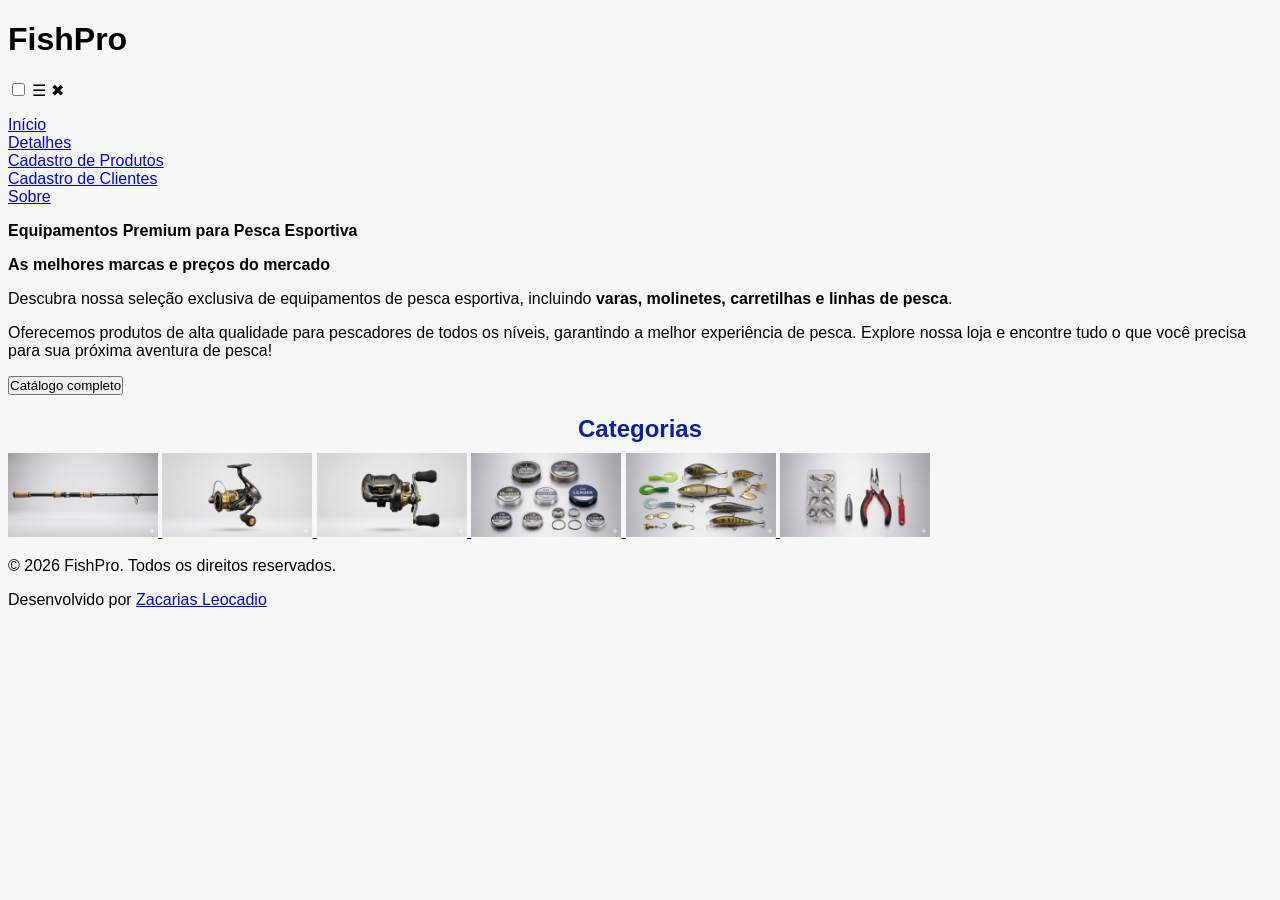
<file: index.html>
<!DOCTYPE html>
<html lang="pt-br">
<head>
    
    <meta charset="UTF-8">
    <meta name="viewport" content="width=device-width, initial-scale=1.0">
    <meta name="description" content="Loja de materiais para pesca esportiva.">
    <meta name="author" content="Zacarias Leocadio">
    <meta name="keywords" content="Pesca esportiva, vara, molinete, carretilha, linha de pesca, monofilamento, multifilamento">
    <title>FishPro - Início</title>
    <link rel="stylesheet" href="style.css">
    
</head>
<body>
    <header>
    <h1>FishPro</h1>

    <input type="checkbox" id="menu-toggle">

    <label for="menu-toggle" class="abrir-menu">
        <span>☰</span>
    </label>

    <label for="menu-toggle" class="fechar-menu">
        <span>✖</span>
    </label>

    <nav>
        <ul>
            <li><a href="index.html">Início</a></li>
            <li><a href="detalhes.html">Detalhes</a></li>
            <li><a href="admin/cadastro_produtos.html">Cadastro de Produtos</a></li>
            <li><a href="admin/cadastro_clientes.html">Cadastro de Clientes</a></li>
            <li><a href="sobre.html">Sobre</a></li>
        </ul>
    </nav>
</header>


    <main>
        <section class="banner-inicio">
            <p><strong>Equipamentos Premium para Pesca Esportiva</strong></p>
            <p><strong>As melhores marcas e preços do mercado</strong></p>
            <p>Descubra nossa seleção exclusiva de equipamentos de pesca esportiva, incluindo 
               <strong>varas, molinetes, carretilhas e linhas de pesca</strong>.
            </p>
            <p>Oferecemos produtos de alta qualidade para pescadores de todos os níveis, garantindo a melhor experiência de pesca. 
               Explore nossa loja e encontre tudo o que você precisa para sua próxima aventura de pesca!
            </p>
            <a href="detalhes.html">
                <button>Catálogo completo</button>
            </a>
            
        
        </section>
        <section class="imagens-inicio">
            <h2>Categorias</h2>
            
            <a href="detalhes.html#categoria-varas">
                <img src="./assets/banner-vara.png" alt="Varas de Pesca" width="150">
            </a>
            
            <a href="#categoria-molinetes">
                <img src="./assets/banner-molinete.png" alt="Molinetes" width="150">
            </a>
            
            <a href="#categoria-carretilhas">
                <img src="./assets/banner-carretilha.png" alt="Carretilhas" width="150">
            </a>
            
            <a href="#categoria-linhas">
                <img src="./assets/banner-linhas.png" alt="Linhas de Pesca" width="150">
            </a>
            
            <a href="#categoria-iscas">
                <img src="./assets/banner-iscas.png" alt="Iscas Artificiais" width="150">
            </a>
            
            <a href="#categoria-acessorios">
                <img src="./assets/banner-acessorios.png" alt="Acessórios de Pesca" width="150">
            </a>
        </section>

    </main>
    <footer>
        <p>&copy; 2026 FishPro. Todos os direitos reservados.</p>
        <p>Desenvolvido por <a href="autor.html">Zacarias Leocadio</a></p>
    </footer>  
</body>
</html>
</file>
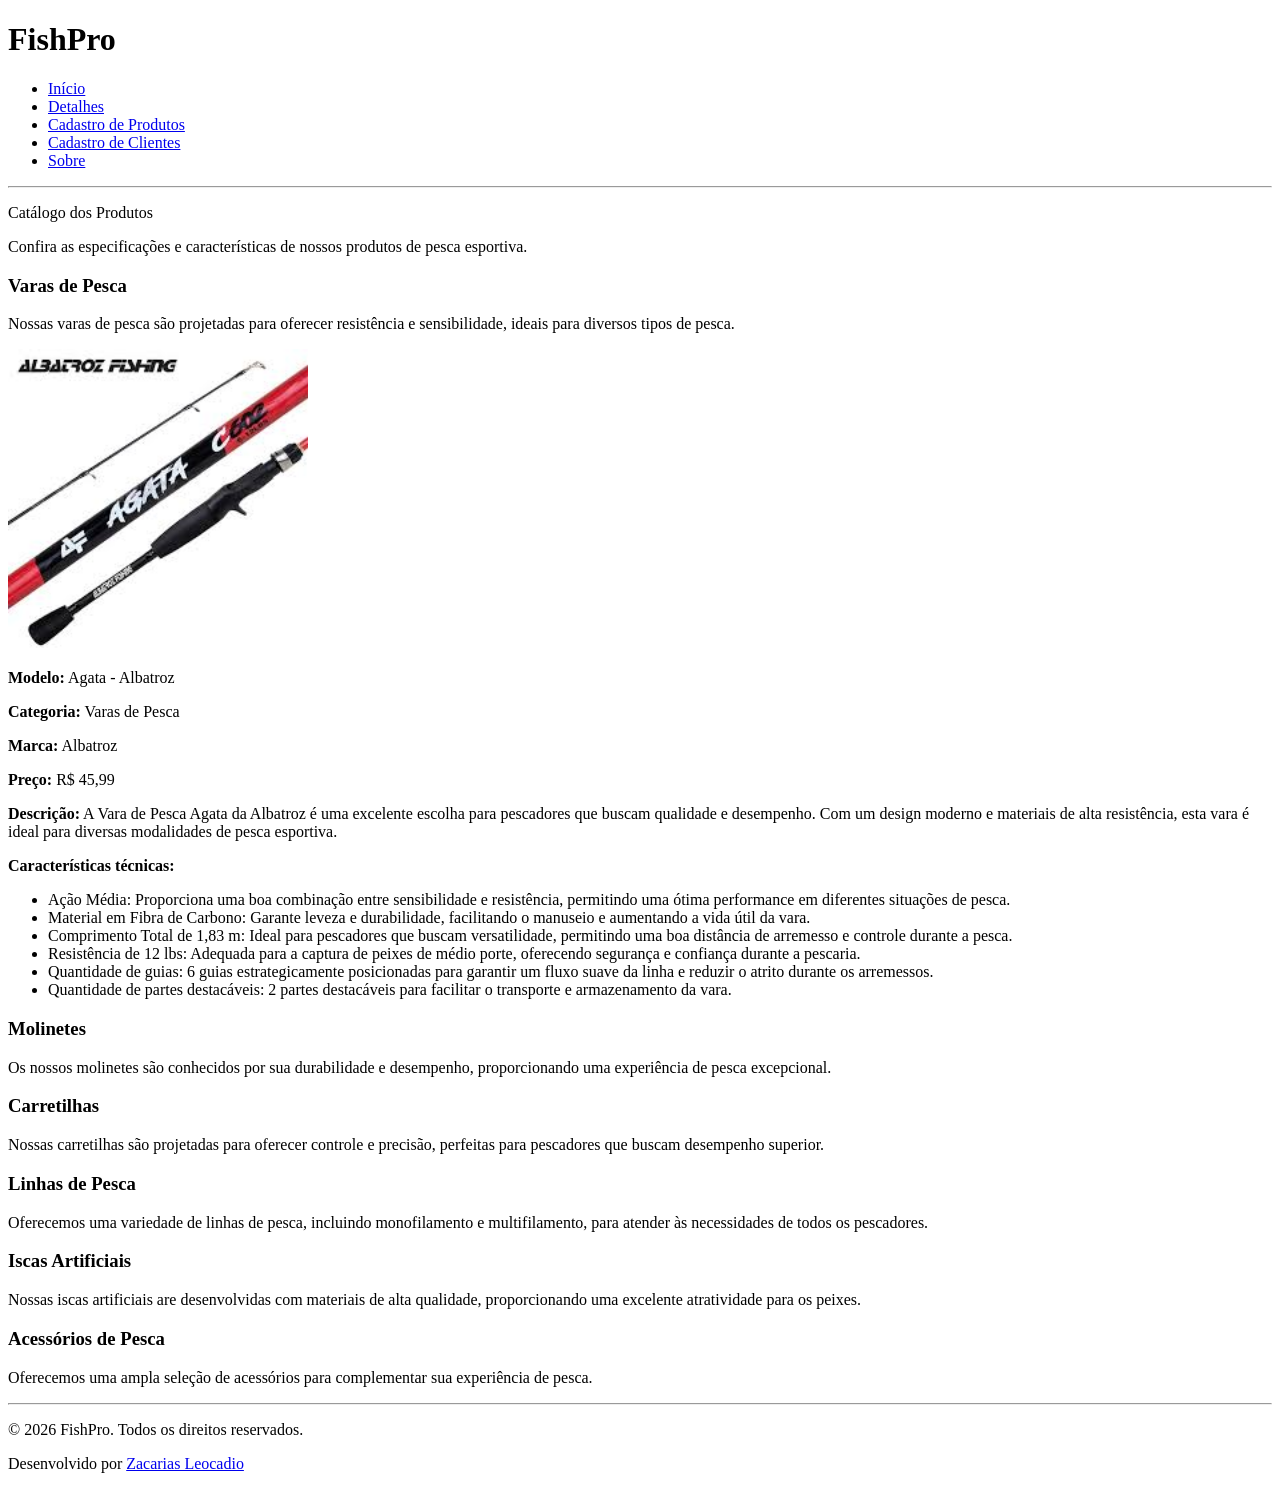
<file: detalhes.html>
<!DOCTYPE html>
<html lang="pt-br">
<head>
    <meta charset="UTF-8">
    <meta name="viewport" content="width=device-width, initial-scale=1.0">
    <meta name="description" content="Loja de materiais para pesca esportiva.">
    <meta name="author" content="Zacarias Leocadio">
    <meta name="keywords" content="Pesca esportiva, vara, molinete, carretilha, linha de pesca, monofilamento, multifilamento">
    <title>FishPro - Detalhes</title>
</head>
<body>
    <header>
        <h1>FishPro</h1>
        <nav>
            <ul>
                <li><a href="index.html">Início</a></li>
                <li><a href="detalhes.html">Detalhes</a></li>
                <li><a href="admin/cadastro_produtos.html">Cadastro de Produtos</a></li>
                <li><a href="admin/cadastro_clientes.html">Cadastro de Clientes</a></li>
                <li><a href="sobre.html">Sobre</a></li>
            </ul>
        </nav>
    </header>
    <hr>
    <main>
        <header>
            <p>Catálogo dos Produtos</p>
            <p>Confira as especificações e características de nossos produtos de pesca esportiva.</p>
        </header>

        <section id="categoria-varas" class="categoria-pesca">
            <h3>Varas de Pesca</h3>
            <p>Nossas varas de pesca são projetadas para oferecer resistência e sensibilidade, ideais para diversos tipos de pesca.</p>
            <!-- Lado esquerdo -->
            <img src="./assets/vara-agata-albatroz.jpeg" alt="Varas de Pesca" width="300">
            <!-- Centro -->
            <p><strong>Modelo:</strong> Agata - Albatroz</p>
            <p><strong>Categoria:</strong> Varas de Pesca</p>
            <p><strong>Marca:</strong> Albatroz</p>
            <p><strong>Preço:</strong> R$ 45,99</p>
            <!-- Abaixo -->
            <p><strong>Descrição:</strong> A Vara de Pesca Agata da Albatroz é uma excelente escolha para pescadores que buscam qualidade e desempenho. Com um design moderno e materiais de alta resistência, esta vara é ideal para diversas modalidades de pesca esportiva.</p>
            <p><strong>Características técnicas:</strong></p>
            <ul>
                <li>Ação Média: Proporciona uma boa combinação entre sensibilidade e resistência, permitindo uma ótima performance em diferentes situações de pesca.</li>
                <li>Material em Fibra de Carbono: Garante leveza e durabilidade, facilitando o manuseio e aumentando a vida útil da vara.</li>
                <li>Comprimento Total de 1,83 m: Ideal para pescadores que buscam versatilidade, permitindo uma boa distância de arremesso e controle durante a pesca.</li>
                <li>Resistência de 12 lbs: Adequada para a captura de peixes de médio porte, oferecendo segurança e confiança durante a pescaria.</li>
                <li>Quantidade de guias: 6 guias estrategicamente posicionadas para garantir um fluxo suave da linha e reduzir o atrito durante os arremessos.</li>
                <li>Quantidade de partes destacáveis: 2 partes destacáveis para facilitar o transporte e armazenamento da vara.</li>
            </ul> <!-- Fechamento da lista corrigido aqui -->
        </section>

        <section id="categoria-molinetes" class="categoria-pesca">
            <h3>Molinetes</h3>
            <p>Os nossos molinetes são conhecidos por sua durabilidade e desempenho, proporcionando uma experiência de pesca excepcional.</p>
        </section>

        <section id="categoria-carretilhas" class="categoria-pesca">
            <h3>Carretilhas</h3>
            <p>Nossas carretilhas são projetadas para oferecer controle e precisão, perfeitas para pescadores que buscam desempenho superior.</p>
        </section>

        <section id="categoria-linhas" class="categoria-pesca">
            <h3>Linhas de Pesca</h3>
            <p>Oferecemos uma variedade de linhas de pesca, incluindo monofilamento e multifilamento, para atender às necessidades de todos os pescadores.</p>
        </section>

        <section id="categoria-iscas" class="categoria-pesca">
            <h3>Iscas Artificiais</h3>
            <p>Nossas iscas artificiais are desenvolvidas com materiais de alta qualidade, proporcionando uma excelente atratividade para os peixes.</p>
        </section>

        <section id="categoria-acessorios" class="categoria-pesca">
            <h3>Acessórios de Pesca</h3>
            <p>Oferecemos uma ampla seleção de acessórios para complementar sua experiência de pesca.</p>
        </section>

    </main>
    <hr>
    <footer>
        <p>&copy; 2026 FishPro. Todos os direitos reservados.</p>
        <p>Desenvolvido por <a href="autor.html">Zacarias Leocadio</a></p>
    </footer>
</body>
</html>
</file>
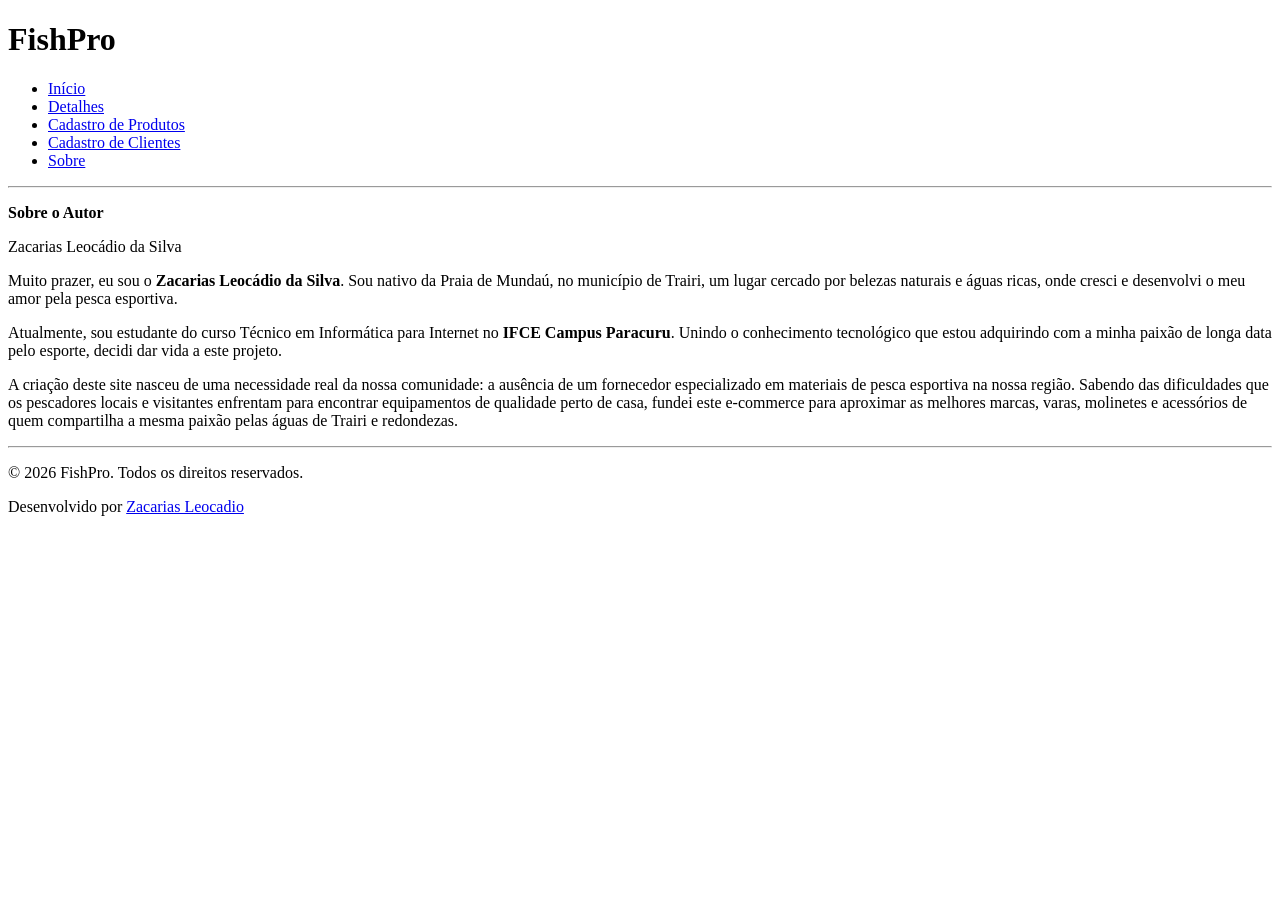
<file: sobre.html>
<!DOCTYPE html>
<html lang="pt-br">
<head>
    <meta charset="UTF-8">
    <meta name="viewport" content="width=device-width, initial-scale=1.0">
    <meta name="description" content="Loja de materiais para pesca esportiva.">
    <meta name="author" content="Zacarias Leocadio">
    <meta name="keywords" content="Pesca esportiva, vara, molinete, carretilha, linha de pesca, monofilamento, multifilamento">
    <title>FishPro - Detalhes</title>
</head>

<body>
    <header>
        <h1>FishPro</h1>
        <nav>
            <ul>
                <li><a href="index.html">Início</a></li>
                <li><a href="detalhes.html">Detalhes</a></li>
                <li><a href="admin/cadastro_produtos.html">Cadastro de Produtos</a></li>
                <li><a href="admin/cadastro_clientes.html">Cadastro de Clientes</a></li>
                <li><a href="sobre.html">Sobre</a></li>
            </ul>
        </nav>
    </header>

    <hr>
    <main>
        <section class="sobre-autor">
    <p><strong>Sobre o Autor</strong></p>
    <p>Zacarias Leocádio da Silva</p>
    
    <p>
        Muito prazer, eu sou o <strong>Zacarias Leocádio da Silva</strong>. Sou nativo da Praia de Mundaú, no município de Trairi, um lugar cercado por belezas naturais e águas ricas, onde cresci e desenvolvi o meu amor pela pesca esportiva. 
    </p>
    
    <p>
        Atualmente, sou estudante do curso Técnico em Informática para Internet no <strong>IFCE Campus Paracuru</strong>. Unindo o conhecimento tecnológico que estou adquirindo com a minha paixão de longa data pelo esporte, decidi dar vida a este projeto.
    </p>
    
    <p>
        A criação deste site nasceu de uma necessidade real da nossa comunidade: a ausência de um fornecedor especializado em materiais de pesca esportiva na nossa região. Sabendo das dificuldades que os pescadores locais e visitantes enfrentam para encontrar equipamentos de qualidade perto de casa, fundei este e-commerce para aproximar as melhores marcas, varas, molinetes e acessórios de quem compartilha a mesma paixão pelas águas de Trairi e redondezas.
    </p>
</section>


    </main>
    <hr>

    <footer>
        <p>&copy; 2026 FishPro. Todos os direitos reservados.</p>
        <p>Desenvolvido por <a href="autor.html">Zacarias Leocadio</a></p>
    </footer>
</body>
</html>
</file>
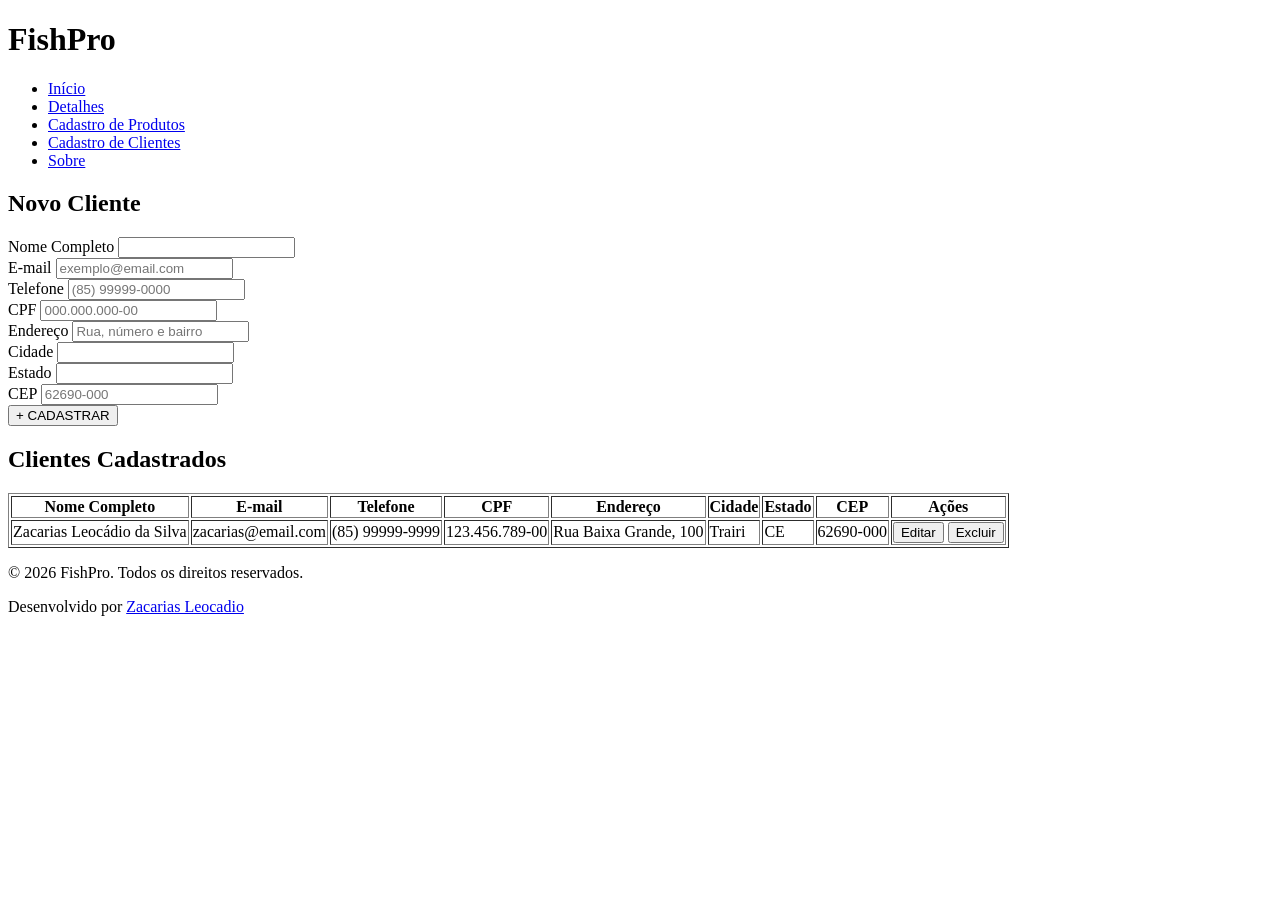
<file: admin/cadastro_clientes.html>
<!DOCTYPE html>
<html lang="pt-br">
<head>
    <meta charset="UTF-8">
    <meta name="viewport" content="width=device-width, initial-scale=1.0">
    <meta name="description" content="Loja de materiais para pesca esportiva.">
    <meta name="author" content="Zacarias Leocadio">
    <meta name="keywords" content="Pesca esportiva, vara, molinete, carretilha, linha de pesca, monofilamento, multifilamento">
    <title>FishPro - Início</title>
    
</head>
<body>
    <header>
        <h1>FishPro</h1>
        <nav>
            <ul>
                <li><a href="../index.html">Início</a></li>
                <li><a href="../detalhes.html">Detalhes</a></li>
                <li><a href="../admin/cadastro_produtos.html">Cadastro de Produtos</a></li>
                <li><a href="../admin/cadastro_clientes.html">Cadastro de Clientes</a></li>
                <li><a href="../sobre.html">Sobre</a></li>
            </ul>
        </nav>
    </header>
    <main>
        <section aria-labelledby="titulo-cliente">
            <h2 id="titulo-cliente">Novo Cliente</h2>
            <form class="formulario-cliente">
                
                <div class="campo-grupo">
                    <label for="nome-cliente">Nome Completo</label>
                    <input type="text" id="nome-cliente" required>
                </div>             
                
                <div class="campo-grupo">
                    <label for="email-cliente">E-mail</label>
                    <input type="email" id="email-cliente" placeholder="exemplo@email.com" required>
                </div>             
                
                <div class="campo-grupo">
                    <label for="telefone-cliente">Telefone</label>
                    <input type="tel" id="telefone-cliente" placeholder="(85) 99999-0000" required>
                </div>
                
                <div class="campo-grupo">
                    <label for="cpf-cliente">CPF</label>
                    <input type="text" id="cpf-cliente" placeholder="000.000.000-00" required>
                </div>
                
                <div class="campo-grupo">
                    <label for="endereco-cliente">Endereço</label>
                    <input type="text" id="endereco-cliente" placeholder="Rua, número e bairro" required>
                </div>
                
                <div class="campo-grupo-duplo">
                    <div class="campo-individual">
                        <label for="cidade-cliente">Cidade</label>
                        <input type="text" id="cidade-cliente" required>
                    </div>
                    <div class="campo-individual">
                        <label for="estado-cliente">Estado</label>
                        <input type="text" id="estado-cliente" required>
                    </div>
                </div>           
                
                <div class="campo-grupo">
                    <label for="cep-cliente">CEP</label>
                    <input type="text" id="cep-cliente" placeholder="62690-000" required>
                </div>             
                
                <button type="submit" class="botao-cadastrar">
                    <span>+</span> CADASTRAR
                </button>
            </form>
        </section>          
    
        <section class="lista-clientes">
            <h2>Clientes Cadastrados</h2>           
            <table border="1">
                <thead>
                    <tr>
                        <th>Nome Completo</th>
                        <th>E-mail</th>
                        <th>Telefone</th>
                        <th>CPF</th>
                        <th>Endereço</th>
                        <th>Cidade</th>
                        <th>Estado</th>
                        <th>CEP</th>
                        <th>Ações</th>
                    </tr>
                </thead>
                <tbody>                   
                    <tr>
                        <td>Zacarias Leocádio da Silva</td>
                        <td>zacarias@email.com</td>
                        <td>(85) 99999-9999</td>
                        <td>123.456.789-00</td>
                        <td>Rua Baixa Grande, 100</td>
                        <td>Trairi</td>
                        <td>CE</td>
                        <td>62690-000</td>
                        <td>
                            <button type="button">Editar</button>
                            <button type="button">Excluir</button>
                        </td>
                    </tr>                 
                </tbody>
            </table>
        </section>

    </main>
       <footer>
        <p>&copy; 2026 FishPro. Todos os direitos reservados.</p>
        <p>Desenvolvido por <a href="autor.html">Zacarias Leocadio</a></p>
    </footer>  
</body>
</html>
</file>
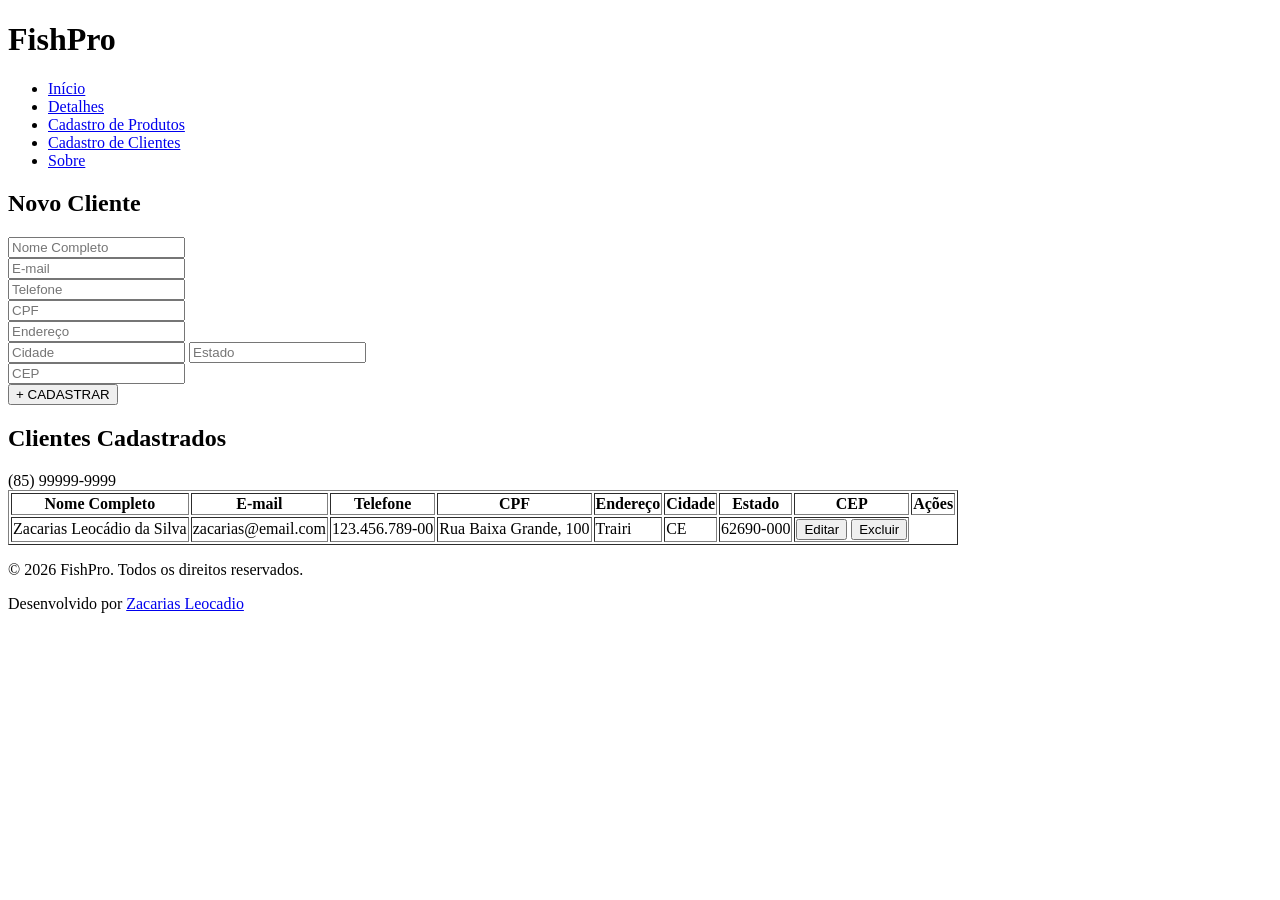
<file: SITE-HTML-PROJETO-CURSO-IFCE/admin/cadastro_clientes.html>
<!DOCTYPE html>
<html lang="pt-br">
<head>
    <meta charset="UTF-8">
    <meta name="viewport" content="width=device-width, initial-scale=1.0">
    <meta name="description" content="Loja de materiais para pesca esportiva.">
    <meta name="author" content="Zacarias Leocadio">
    <meta name="keywords" content="Pesca esportiva, vara, molinete, carretilha, linha de pesca, monofilamento, multifilamento">
    <title>FishPro - Início</title>
    
</head>
<body>
    <header>
        <h1>FishPro</h1>
        <nav>
            <ul>
                <li><a href="../index.html">Início</a></li>
                <li><a href="../detalhes.html">Detalhes</a></li>
                <li><a href="../admin/cadastro_produtos.html">Cadastro de Produtos</a></li>
                <li><a href="../admin/cadastro_clientes.html">Cadastro de Clientes</a></li>
                <li><a href="../sobre.html">Sobre</a></li>
            </ul>
        </nav>
    </header>
    <main>
        <section>
            <h2>Novo Cliente</h2>
            <form class="formulario-cliente">
                <div class="campo-grupo">
                    <input type="text" id="nome-cliente" placeholder="Nome Completo" required>
                </div>             
                <div class="campo-grupo">
                    <input type="email" id="email-cliente" placeholder="E-mail" required>
                </div>             
                <div class="campo-grupo">
                    <input type="tel" id="telefone-cliente" placeholder="Telefone" required>
                </div>
                <div class="campo-grupo">
                    <input type="text" id="cpf-cliente" placeholder="CPF" required>
                </div>
                <div class="campo-grupo">
                    <input type="text" id="endereco-cliente" placeholder="Endereço" required>
                </div>
                <div class="campo-grupo-duplo">
                    <input type="text" id="cidade-cliente" placeholder="Cidade" required>
                    <input type="text" id="estado-cliente" placeholder="Estado" required>
                </div>           
                <div class="campo-grupo">
                    <input type="text" id="cep-cliente" placeholder="CEP" required>
                </div>             
                <button type="submit" class="botao-cadastrar">
                    <span>+</span> CADASTRAR
                </button>
            </form>
        </section>              
        <section class="lista-clientes">
            <h2>Clientes Cadastrados</h2>           
            <table border="1">
                <thead>
                    <tr>
                        <th>Nome Completo</th>
                        <th>E-mail</th>
                        <th>Telefone</th>
                        <th>CPF</th>
                        <th>Endereço</th>
                        <th>Cidade</th>
                        <th>Estado</th>
                        <th>CEP</th>
                        <th>Ações</th>
                    </tr>
                </thead>
                <tbody>                   
                    <tr>
                        <td>Zacarias Leocádio da Silva</td>
                        <td>zacarias@email.com</td>
                        (85) 99999-9999
                        <td>123.456.789-00</td>
                        <td>Rua Baixa Grande, 100</td>
                        <td>Trairi</td>
                        <td>CE</td>
                        <td>62690-000</td>
                        <td>
                            <button type="button">Editar</button>
                            <button type="button">Excluir</button>
                        </td>
                    </tr>                 
                </tbody>
            </table>
        </section>

    </main>
       <footer>
        <p>&copy; 2026 FishPro. Todos os direitos reservados.</p>
        <p>Desenvolvido por <a href="autor.html">Zacarias Leocadio</a></p>
    </footer>  
</body>
</html>
</file>
<file: style.css>
/* O asterisco aplica a regra a TODOS os elementos do site */
* {
    margin: 0.5;
    padding: 0;
    box-sizing: border-box; /* Garante que bordas e paddings não quebrem o tamanho dos blocos */
}
head :hover {
    color: #0c20a3; /* Define a cor do texto ao passar o mouse sobre os elementos do cabeçalho */
}
/* Define configurações globais para o corpo da página */
body {
    background-color: #f6f8f8; /* Define uma cor de fundo suave */
    font-family: Arial, sans-serif; /* Define uma fonte padrão limpa */
}
h2 {
    color: #0c20a3; /* Define a cor do texto dos títulos */
    margin-bottom: 10px; /* Adiciona espaço abaixo dos títulos */
    text-align: center; /* Centraliza o texto dos títulos */
}
</file>
